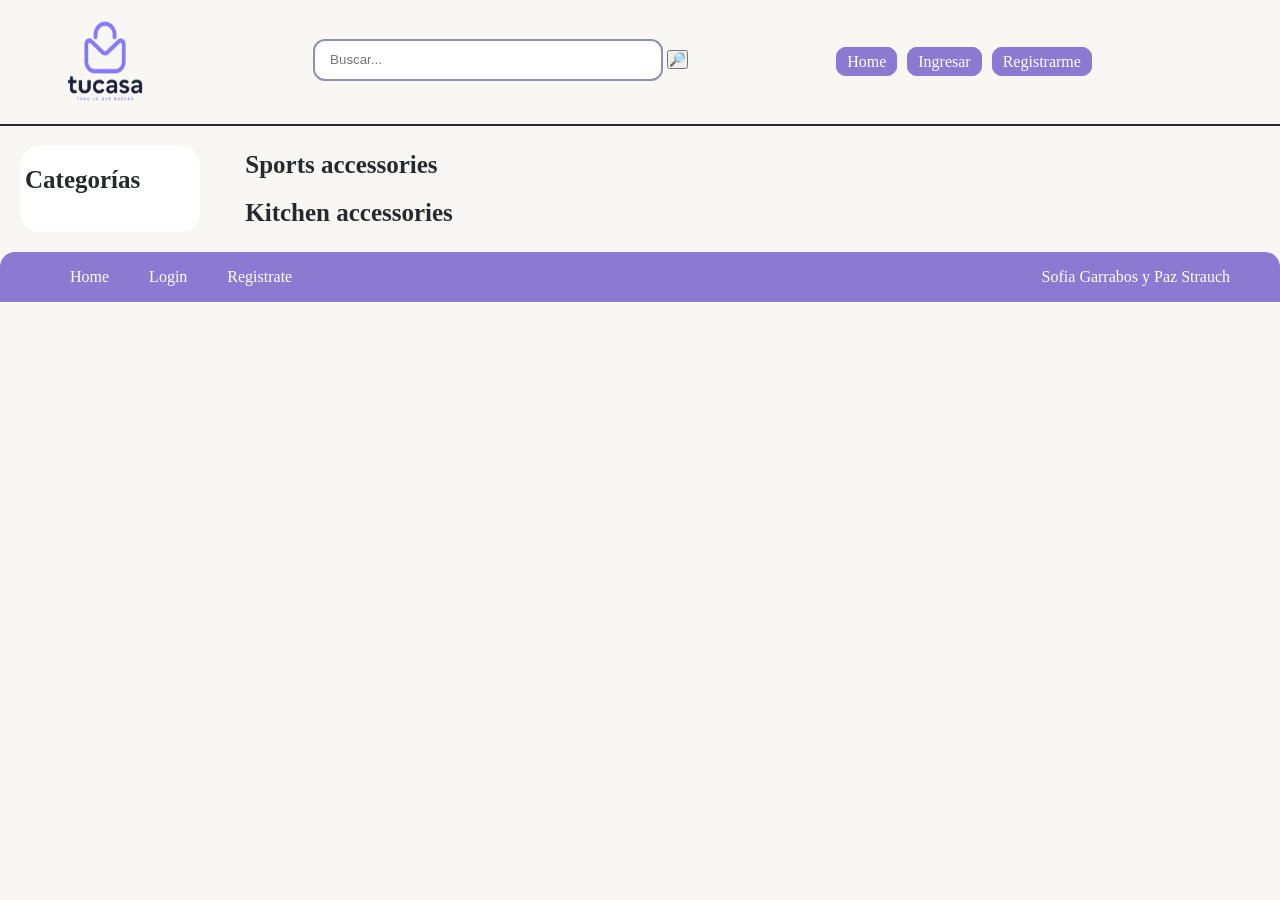
<file: index.html>
<!DOCTYPE html>
<html>
<head>
    <meta charset="UTF-8">
    <meta name="viewport" content="width=device-width, initial-scale=1.0">
    <title>Tu Casa</title>
    <link rel="stylesheet" href="./css/style.css">
</head>
<body>
    <header class="contenedor-padre">
        <a href="./index.html" class="logo-link">
            <img src="./img/logo-marca.png" alt="Logo tu casa" class="logo">
        </a>
        <div>
            <form action="./resultados.html" method="get">
                <input class="buscador" type="text" name="buscador" value="" placeholder="Buscar...">
                <button type="submit" class="boton-buscar">🔎</button>
                <p class="busquedas"></p>
            </form>
        </div>
        <nav>
            <ul class="barra-navegacion">
                <li><a href="./index.html" class="acceso">Home</a></li>
                <li class="menu-login"><a href="./login.html" class="acceso">Ingresar</a></li>
            <li class="menu-registro"><a href="./register.html" class="acceso">Registrarme</a></li>
            </ul>
        </nav>
        <p class="saludo-usuario"></p>
        <a href="#" class="logout botondetalle">Logout</a>
    </header>
    <main class="cuerpo">
        <aside class="catalogo">
            <h2>Categorías</h2>
            <ul class="lista-categorias"></ul>
        </aside>
        <div class="centro">
            <section class="productos-aleatorios">
                <h2>Sports accessories</h2>
                <div class="todos-productos lista-sports"></div>
            </section>
            <section class="productos-destacados">
                <h2>Kitchen accessories</h2>
                <div class="todos-productos lista-kitchen"></div>
            </section>
        </div>
    </main>
    <footer>
        <nav>
            <ul class="menu-fondo">
                <li class="fondo-individual">
                    <a href="./index.html">Home</a>
                </li>
                <li class="fondo-individual">
                    <a href="./login.html">Login</a>
                </li>
                <li class="fondo-individual">
                    <a href="./register.html">Registrate</a>
                </li>
            </ul>
        </nav>
        <p> Sofia Garrabos y Paz Strauch</p>
    </footer>

    <script src="./js/index.js"></script>
    <script src="./js/saludo.js"></script>    
    <script src="./js/logout.js"></script>
</body>
</html>
</file>
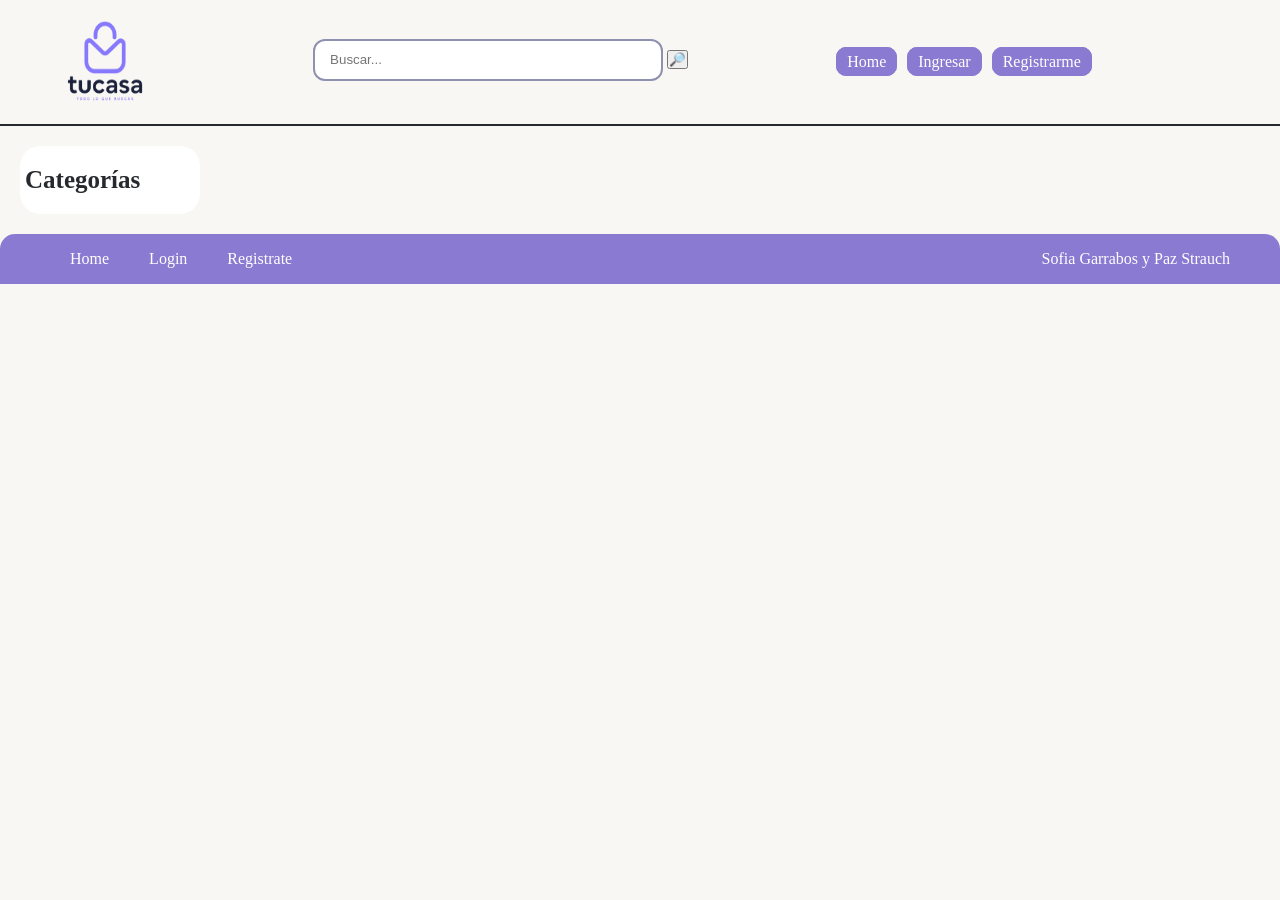
<file: categoria.html>
<!DOCTYPE html>
<html>
<head>
    <meta charset="UTF-8">
    <meta name="viewport" content="width=device-width, initial-scale=1.0">
    <title>Home Decoration</title>
    <link rel="stylesheet" href="./css/style.css">
</head>
<body>
   <header class="contenedor-padre">
        <a href="./index.html" class="logo-link">
            <img src="./img/logo-marca.png" alt="Logo tu casa" class="logo">
        </a>
        <div>
            <form action="./resultados.html" method="get">
                <input class="buscador" type="text" name="buscador" value="" placeholder="Buscar...">
               <button type="submit" class="boton-buscar">🔎</button>
                <p class="busquedas"></p>
            </form>
        </div>
        <nav>
            <ul class="barra-navegacion">
                <li><a href="./index.html" class="acceso">Home</a></li>
                <li class="menu-login"><a href="./login.html" class="acceso">Ingresar</a></li>
                <li class="menu-registro"><a href="./register.html" class="acceso">Registrarme</a></li>
            </ul>
        </nav>
        <p class="saludo-usuario"></p>
        <a href="#" class="logout botondetalle">Logout</a>
    </header>
    <main class="cuerpo">
        <aside class="catalogo">
            <h2>Categorías</h2>
            <ul class="lista-categorias"></ul>
        </aside>
        <div class="centro">
            <section class="productos-aleatorios">
                <h2 class="titulo-categoria"></h2>
                <div class="todos-productos">
                   
                </div>
            </section>
        </div>
    </main>
    <footer>
        <nav>
            <ul class="menu-fondo">
                <li class="fondo-individual">
                    <a href="./index.html">Home</a>
                </li>
                <li class="fondo-individual">
                    <a href="./login.html">Login</a>
                </li>
                <li class="fondo-individual">
                    <a href="./register.html">Registrate</a>
                </li>
            </ul>
        </nav>
        <p> Sofia Garrabos y Paz Strauch</p>
    </footer>
    <script src="./js/category.js"></script>
    <script src="./js/saludo.js"></script>
    <script src="./js/logout.js"></script>
    <script src="./js/index.js"></script>
</body>
</html>
</file>
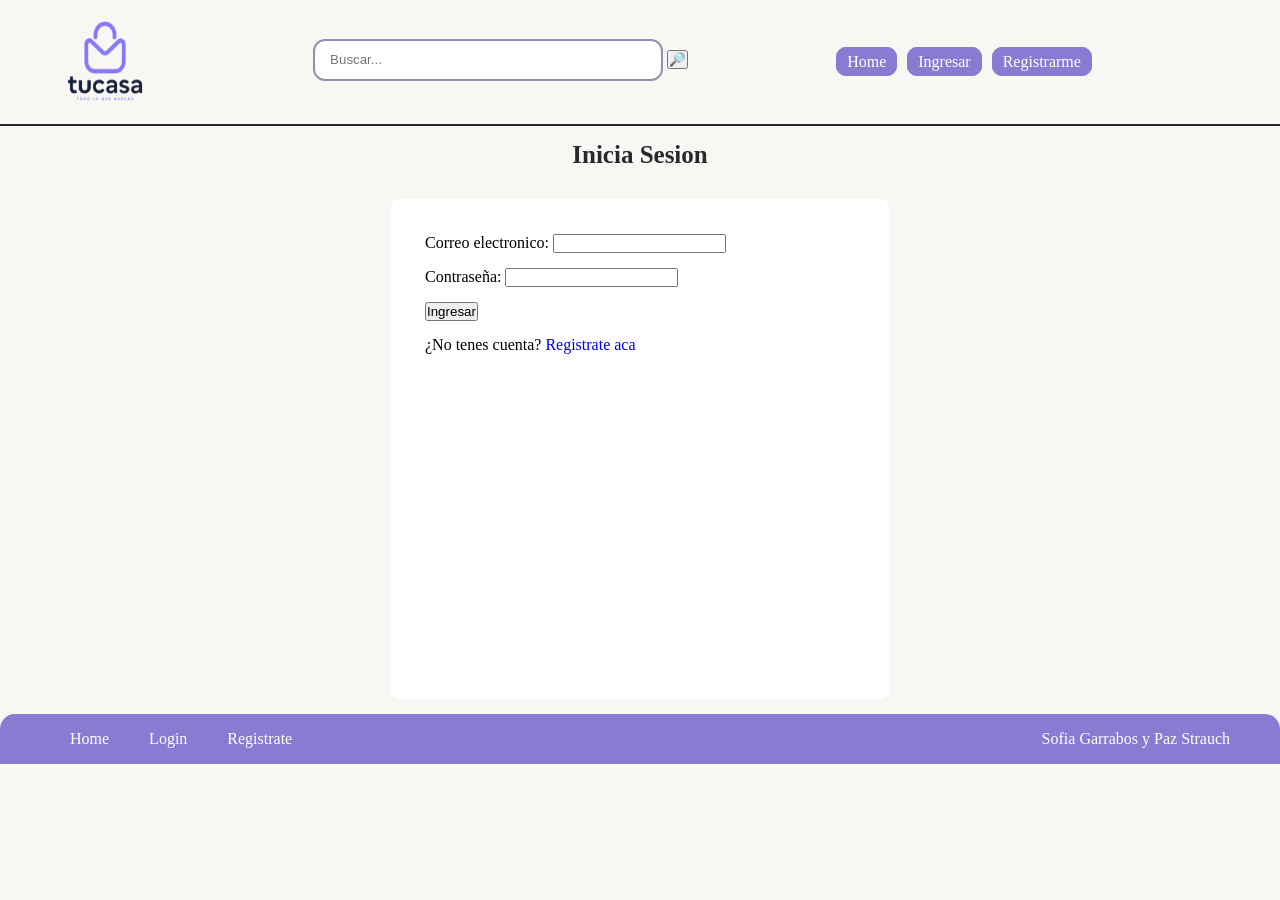
<file: login.html>
<!DOCTYPE html>
<html>
<head>
    <meta charset="UTF-8">
    <meta name="viewport" content="width=device-width, initial-scale=1.0">
    <title>Login</title>
    <link rel="stylesheet" href="./css/style.css">
</head>
<body>
    <header class="contenedor-padre">
        <a href="./index.html" class="logo-link">
            <img src="./img/logo-marca.png" alt="Logo tu casa" class="logo">
        </a>
        <div>
            <form action="./resultados.html" method="get">
                <input class="buscador" type="text" name="buscador" value="" placeholder="Buscar...">
                <button type="submit" class="boton-buscar">🔎</button>
                <p class="busquedas"></p>
            </form>
        </div>
        <nav>
            <ul class="barra-navegacion">
                <li><a href="./index.html" class="acceso">Home</a></li>
             <li class="menu-login"><a href="./login.html" class="acceso">Ingresar</a></li>
             <li class="menu-registro"><a href="./register.html" class="acceso">Registrarme</a></li>
            </ul>
        </nav>
        <p class="saludo-usuario"></p>
       <a href="#" class="logout botondetalle">Logout</a>
    </header>
    <main class="login">
        <h2 class="login-titulo">Inicia Sesion</h2>
        <section class="formulario">
            <form class="form-login" action="./index.html" method="get">
                <div class="campos">
                    <label for="mail">Correo electronico:</label>
                    <input class="mail" type="email" name="mail" value="">
                </div>
                <div class="campos">
                    <label for="password">Contraseña:</label>
                    <input class="password" type="password" name="contraseña" value="">
                </div>
                <div class="campos">
                    <button type="submit">Ingresar</button>
                </div>
                <p class="error-login"></p>
                <p class="campos">¿No tenes cuenta? <a href="./register.html">Registrate aca</a></p>
            </form> 
        </section>
    </main>           
    <footer>
        <nav>
            <ul class="menu-fondo">
                <li class="fondo-individual">
                    <a href="./index.html">Home</a>
                </li>
                <li class="fondo-individual">
                    <a href="./login.html">Login</a>
                </li>
                <li class="fondo-individual">
                    <a href="./register.html">Registrate</a>
                </li>
            </ul>
        </nav>
        <p> Sofia Garrabos y Paz Strauch</p>
    </footer>

    <script src="./js/login.js"></script>
    <script src="./js/saludo.js"></script>
<script src="./js/logout.js"></script>

</body>
</html>
</file>
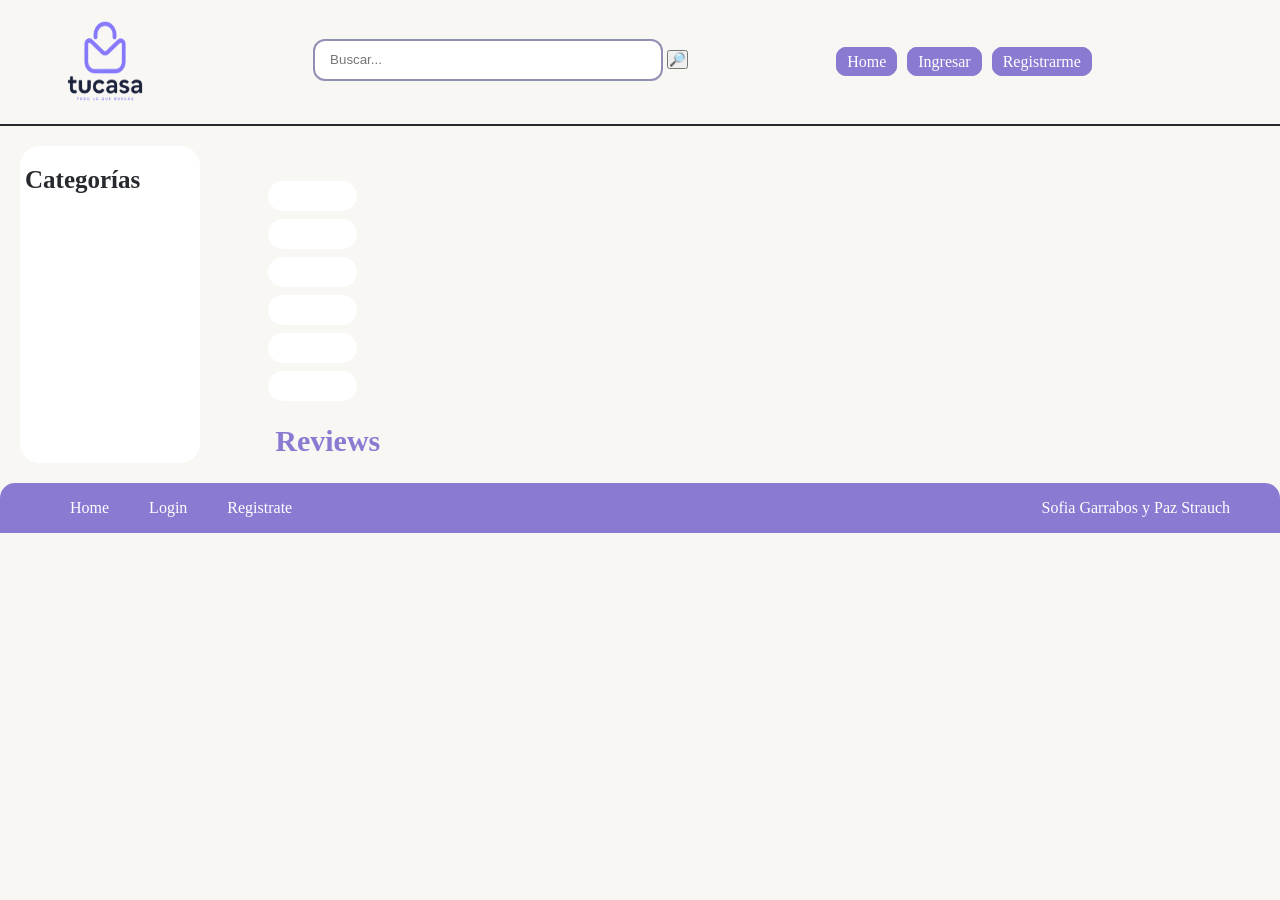
<file: product.html>
<!DOCTYPE html>
<html>
<head>
    <meta charset="UTF-8">
    <meta name="viewport" content="width=device-width, initial-scale=1.0">
    <title>Producto seleccionado</title>
    <link rel="stylesheet" href="./css/style.css">
</head>
<body>
    <header class="contenedor-padre">
        <a href="./index.html" class="logo-link">
            <img src="./img/logo-marca.png" alt="Logo tu casa" class="logo">
        </a>
        <div>
            <form action="resultados.html" method="get">
                <input class="buscador" type="text" name="buscador" value="" placeholder="Buscar...">
                <button type="submit" class="boton-buscar">🔎</button>
                <p class="busquedas"></p>
            </form>
        </div>
        <nav>
            <ul class="barra-navegacion">
                <li><a href="./index.html" class="acceso">Home</a></li>
                <li class="menu-login"><a href="./login.html" class="acceso">Ingresar</a></li>
                <li class="menu-registro"><a href="./register.html" class="acceso">Registrarme</a></li>
            </ul>
        </nav>
        <p class="saludo-usuario"></p>
         <a href="#" class="logout botondetalle">Logout</a>
    </header>
    <main class="cuerpo">
        <aside class="catalogo">
            <h2>Categorías</h2>
            <ul class="lista-categorias"></ul>
        </aside>
        <div class="centro">
            <section class="detalle-porducto">
                <div class="foto-producto"></div>
                <article class="info-producto-detalle">
                    <h3 class="nombre-producto"></h3>
                    <p class="marca-producto"></p>
                    <p class="descripcion-detalle"></p>
                    <p class="precio-detalle"></p>
                    <p class="categoria-producto"></p>
                    <p class="stock-producto"></p>
                    <p class="tags-producto"></p>
                </article>
            </section>
            <section>    
                <h3 class="titulo-reviews">Reviews</h3>
                <article class="reviews"></article>
            </section>
        </div>
    </main>
    <footer>
        <nav>
            <ul class="menu-fondo">
                <li class="fondo-individual">
                    <a href="./index.html">Home</a>
                </li>
                <li class="fondo-individual">
                    <a href="./login.html">Login</a>
                </li>
                <li class="fondo-individual">
                    <a href="./register.html">Registrate</a>
                </li>
            </ul>
        </nav>
        <p> Sofia Garrabos y Paz Strauch</p>
    </footer>
<script src="./js/saludo.js"></script>
<script src="./js/logout.js"></script>
<script src="./js/product.js"></script>
<script src="./js/index.js"></script>

</body>
</html>
</file>
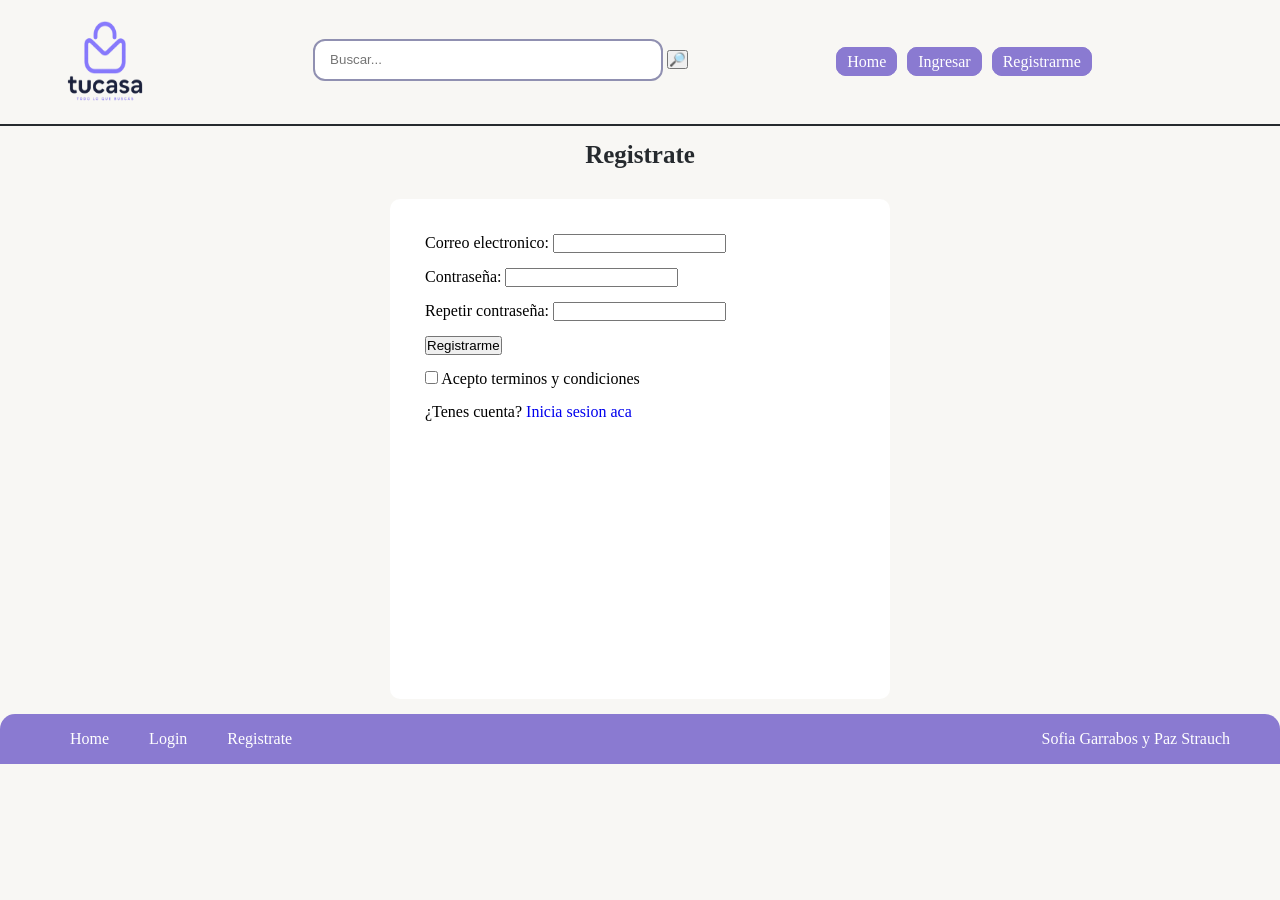
<file: register.html>
<!DOCTYPE html>
<html>
<head>
    <meta charset="UTF-8">
    <meta name="viewport" content="width=device-width, initial-scale=1.0">
    <title>Registrate</title>
    <link rel="stylesheet" href="./css/style.css">
</head>
<body>
    <header class="contenedor-padre">
        <a href="./index.html" class="logo-link">
            <img src="./img/logo-marca.png" alt="Logo tu casa" class="logo">
        </a>
        <div>
            <form action="./resultados.html" method="get">
                <input class="buscador" type="text" name="buscador" value="" placeholder="Buscar...">
                <button type="submit" class="boton-buscar">🔎</button>
                <p class="busquedas"></p>
            </form>
        </div>
        <nav>
            <ul class="barra-navegacion">
                <li ><a href="./index.html" class="acceso">Home</a></li>
                <li class="menu-login"><a href="./login.html" class="acceso">Ingresar</a></li>
                <li class="menu-registro"><a href="./register.html" class="acceso">Registrarme</a></li>
            </ul>
        </nav>
        <p class="saludo-usuario"></p>
        <a href="#" class="logout botondetalle">Logout</a>
    </header>
    <main class="login">
        <h2 class="login-titulo">Registrate</h2>
        <section class="formulario">
            <form class="form-register" action="./login.html" method="get">
                <div class="campos">
                    <label for="mail">Correo electronico:</label>
                    <input class=" mail-register" type="email" name="mail" value="">
                </div>
                <div class="campos">
                    <label for="password">Contraseña:</label>
                    <input class="password-register" type="password" name="contraseña" value="">
                </div>
                <div class="campos">
                    <label for="password">Repetir contraseña:</label>
                    <input class="repeticion-password" type="password" name="contraseña" value="">
                </div>
                <div class="campos">
                    <button type="submit">Registrarme</button>
                </div>
                <div class="campos">
                    <input type="checkbox" name="terminos-y-condiciones" id="terminos-y-condiciones">
                    <label for="terminos-y-condiciones">Acepto terminos y condiciones</label>
                </div>
                <p class="error-register"></p>
                <p class="campos">¿Tenes cuenta? <a href="./login.html">Inicia sesion aca</a></p>
            </form> 
        </section>
    </main>           
    <footer>
        <nav>
            <ul class="menu-fondo">
                <li class="fondo-individual">
                    <a href="./index.html">Home</a>
                </li>
                <li class="fondo-individual">
                    <a href="./login.html">Login</a>
                </li>
                <li class="fondo-individual">
                    <a href="./register.html">Registrate</a>
                </li>
            </ul>
        </nav>
        <p> Sofia Garrabos y Paz Strauch</p>
    </footer>

    <script src="./js/register.js"></script>
    <script src="./js/saludo.js"></script>
    <script src="./js/logout.js"></script> 

</body>
</html>
</file>
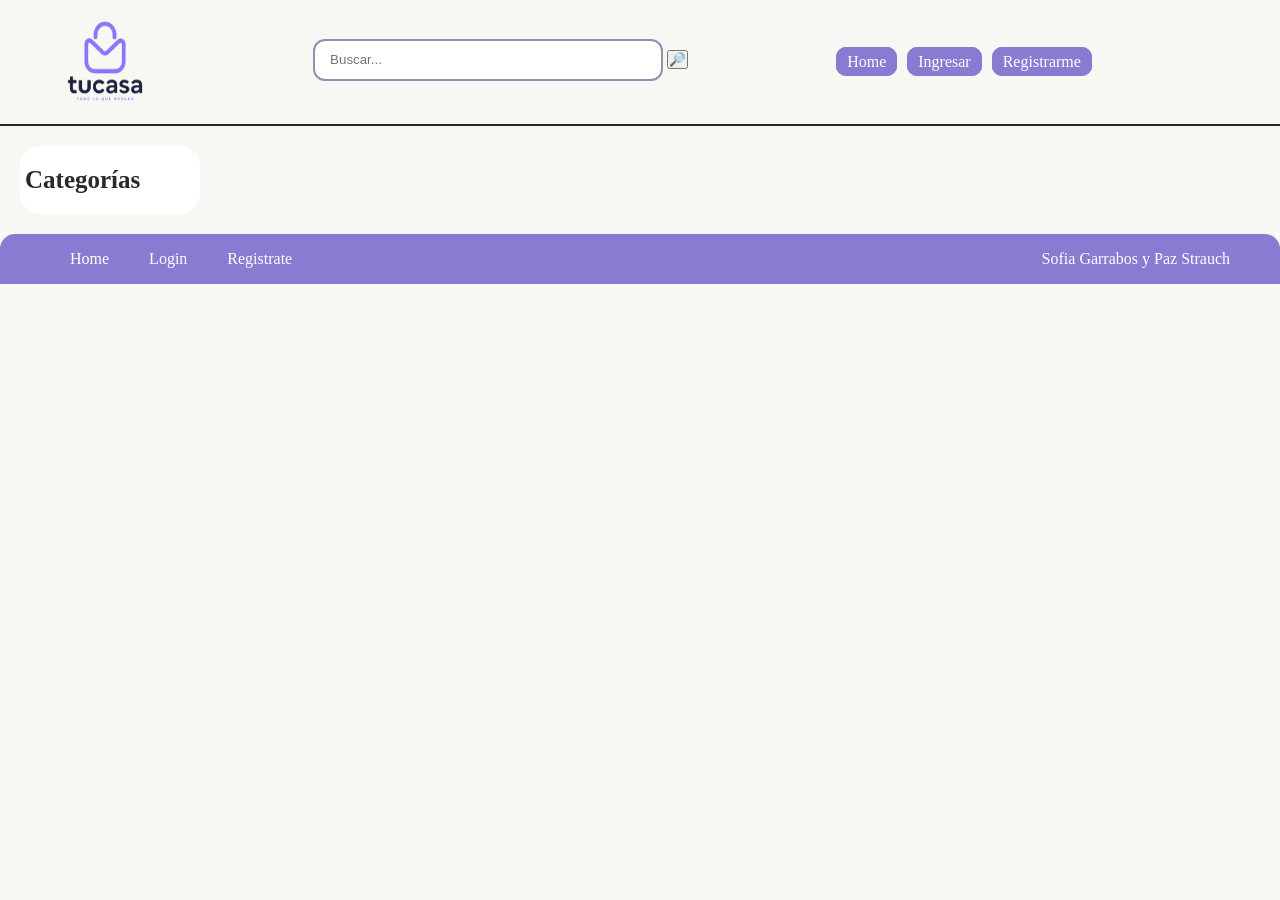
<file: resultados.html>
<!DOCTYPE html>
<html>
<head>
    <meta charset="UTF-8">
    <meta name="viewport" content="width=device-width, initial-scale=1.0">
    <title>Resultados de busqueda</title>
    <link rel="stylesheet" href="./css/style.css">
</head>
<body>
    <header class="contenedor-padre">
        <a href="./index.html" class="logo-link">
            <img src="./img/logo-marca.png" alt="Logo tu casa" class="logo">
        </a>
        <div>
            <form action="./resultados.html" method="get">
                <input class="buscador" type="text" name="buscador" value="" placeholder="Buscar...">
                <button type="submit" class="boton-buscar">🔎</button>
                <p class="busquedas"></p>
            </form>
        </div>
        <nav>
            <ul class="barra-navegacion">
                <li><a href="./index.html" class="acceso">Home</a></li>
                <li class="menu-login"><a href="./login.html" class="acceso">Ingresar</a></li>
                <li class="menu-registro"><a href="./register.html" class="acceso">Registrarme</a></li>
            </ul>
        </nav>
        <p class="saludo-usuario"></p>
        <a href="#" class="logout botondetalle">Logout</a>
    </header>
<main class="cuerpo">
    <aside class="catalogo">
        <h2>Categorías</h2>
        <ul class="lista-categorias"></ul>
    </aside>
    <div class="centro">
        <h2 class="titulo-resultados"></h2>
        <div class="todos-productos lista-resultados"></div>
    </div>
</main>

<footer>
        <nav>
            <ul class="menu-fondo">
                <li class="fondo-individual">
                    <a href="./index.html">Home</a>
                </li>
                <li class="fondo-individual">
                    <a href="./login.html">Login</a>
                </li>
                <li class="fondo-individual">
                    <a href="./register.html">Registrate</a>
                </li>
            </ul>
        </nav>
        <p> Sofia Garrabos y Paz Strauch</p>
    </footer>
<script src="./js/saludo.js"></script>
<script src="./js/logout.js"></script>
<script src="./js/resultados.js"></script>
<script src="./js/index.js"></script>

</body>
</html>
</file>
<file: css/style.css>
* {
    box-sizing: border-box;
    padding: 0;
    margin: 0;
    list-style-type: none;
    text-decoration: none;
}

body {
    background-color: #F8F7F4;
}

.logo {
    width: 130px;
    height: 100px;
}

.contenedor-padre {
    display: flex;
    border-bottom: 2px solid #262A2E;
    align-items: center;
    justify-content: space-between;
    padding: 10px 40px;
}
.barra-navegacion {
    display: flex;
    justify-content: space-between;
}
.cuerpo {
    display: flex;
}
.catalogo {
    margin: 20px;
    padding: 20px 60px 20px 5px;
    background-color: white;
    border-radius: 20px;
}

.categorias {
    border-bottom: 1px solid gray;
    margin: 10px 0px;
}

.centro {
    margin: 25px;
}

.productos-aleatorios {
    width: 100%;
    margin-bottom: 20px;
}

.todos-productos {
    display: flex;
    flex-direction: row;
    flex-wrap: wrap;
    justify-content: flex-start;
}

.producto-individual {
    margin: 10px;
    padding: 10px;
    width: 200px;
    background-color: white;
    border-radius: 20px;
}

.producto-individual img {
    width: 100%;
}

.botondetalle {
    background-color: #8A7AD1;
    padding: 5px 10px;
    border-radius: 10px;
    border: 1px solid #8A7AD1;
    color: white;
}
.buscador{
    height: 42px;
    width: 350px;
    padding: 15px;
    border: 2px solid rgb(144, 144, 177);
    border-radius: 12px;

}
.precio-producto {
    margin-bottom: 10px;
}

.acceso {
    background-color: #8A7AD1;
    padding: 5px 10px;
    border-radius: 10px;
    border: 1px solid #8A7AD1;
    color: white;
    margin: 5px;
}

button a {
    color: white;
}

.ver-mas {
    margin-top: 10px;
}

h3 {
    color:#262A2E;
}

.descripcion-producto {
    color: gray;
}

h2 {
    color: #262A2E;
    font-size: 25px;
}

.catalogo a {
    color: gray;
}

footer {
    display: flex;
    align-items: center;
    justify-content: space-between;
    padding: 15px 50px;
    border-top-left-radius: 15px;
    border-top-right-radius: 15px;
    background-color: #8A7AD1;
    height: 50px;
}

.error-register {
    color: rgb(255, 28, 28);
    font-size: large;
}
.menu-fondo {
    display: flex;
}

.fondo-individual {
    margin: 20px;
}
.busquedas {
    color: rgb(255, 24, 24);
}
.error-login {
    color: rgb(255, 33, 33);
}
footer ul li a {
    color: white;
}

footer p {
    color: white;
}

.detalle-porducto {
    display: flex;
}

.img-producto-detalle {
    width: 330px;
    height: 330px;
    border-radius: 20px;
    margin: 30px;
}

.info-producto-detalle {
    margin: 15px;
    width: 100%;
    max-width: 700px;
}

.info-producto-detalle h3 {
    margin: 15px;
    color: #8A7AD1;
}

.info-producto-detalle p {
    margin: 8px;
    padding: 15px;
    background-color: white;
    border-radius: 15px;

}

.formulario {
    background-color: white;
    border-radius: 10px;
    padding: 20px;
    margin: 15px;
    width: 500px;
    height: 500px;
}

.campos {
    margin: 15px;
}

.login-titulo {
    margin: 15px;
}

.login {
    display: flex;
    flex-direction: column;
    align-items: center;
}

.reviews {
    display: flex;
    flex-direction: row;
    flex-wrap: wrap;
    justify-content: space-between;
}

.review-individual {
    background-color: white;
    border-radius: 15px;
    width: 400px;
    height: 200px;
    margin: 15px;
    padding: 10px;
}

.titulo-reviews {
    margin: 0px 0px 0px 30px;
    font-weight: bolder;
    font-size: 30px;
}
.centro h3 {
color: #8A7AD1;
}

.busquedas {
    margin-top: 5px;
    color: rgb(134, 12, 12);
}

.link-cada-producto {
    color: #8A7AD1;
}

@media (max-width: 768px) {
    .producto-individual {
        width: 40%;
    }
    .contenedor-padre {
        flex-direction: column;
    }
    .buscador {
        margin: 10px 0;
    }
    footer {
        flex-direction: column;
        height: 100%;
        padding: 15px;
    }
    .menu-fondo {
        flex-wrap: wrap;
        justify-content: center;
    }
    .img-producto-detalle {
        width: 40%;
    }
    .reviews {
        flex-wrap: wrap;
    }
    .review-individual {
        width: 45%;
        height: 100%;
    }
    .formulario {
        width: 60%;
    }
}

@media (max-width: 420px) {
    .cuerpo {
        flex-direction: column;
    }
    .catalogo {
        width: 100%;
    }
    .producto-individual {
        width: 100%;
    }
    .contenedor-padre {
        flex-direction: column; 
    }
    .buscador {
        margin: 10px 0;
    }
    footer {
        flex-direction: column;
        height: 100%;
        padding: 15px;
    }
    .menu-fondo {
        flex-wrap: wrap;
        justify-content: center;
    }
    .detalle-porducto {
        flex-direction: column;
    }
    .img-producto-detalle {
        width: 100%;
    }
    .review-individual {
        width: 100%;
    }
    .formulario {
        width: 90%;
    }
    .campos input {
        width: 100%;
    }
}
</file>
